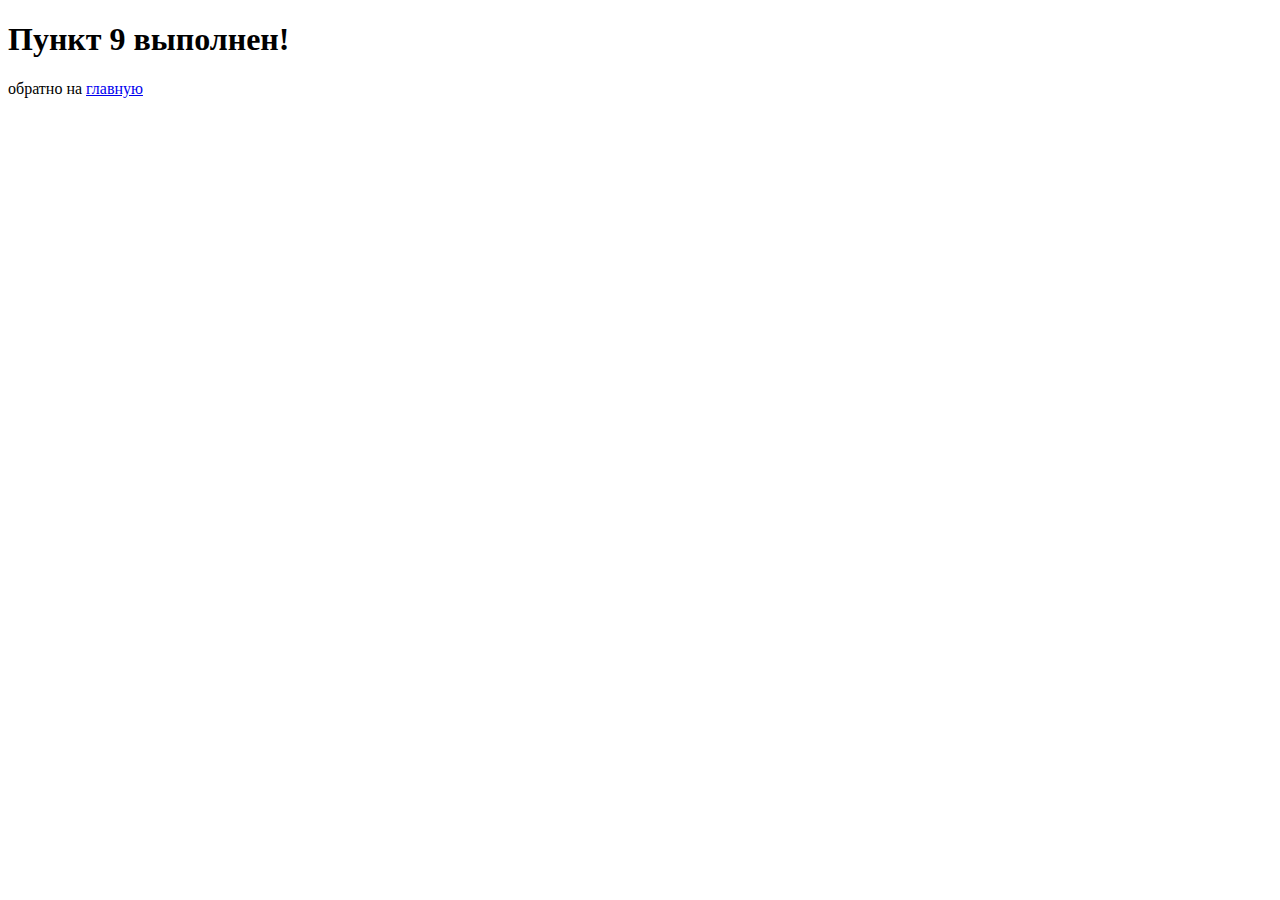
<file: vnutr.html>
<!DOCTYPE html>
<html lang="ru">
<head>
    <meta charset="UTF-8">
    <meta name="viewport" content="width=device-width, initial-scale=1.0">
    <title>Внутренняя страница</title>
</head>
<body>
    <h1><strong>Пункт 9 выполнен!</strong></h1>
    <p>обратно на <a href="index.html">главную </a></p>
</body>
</html>
</file>
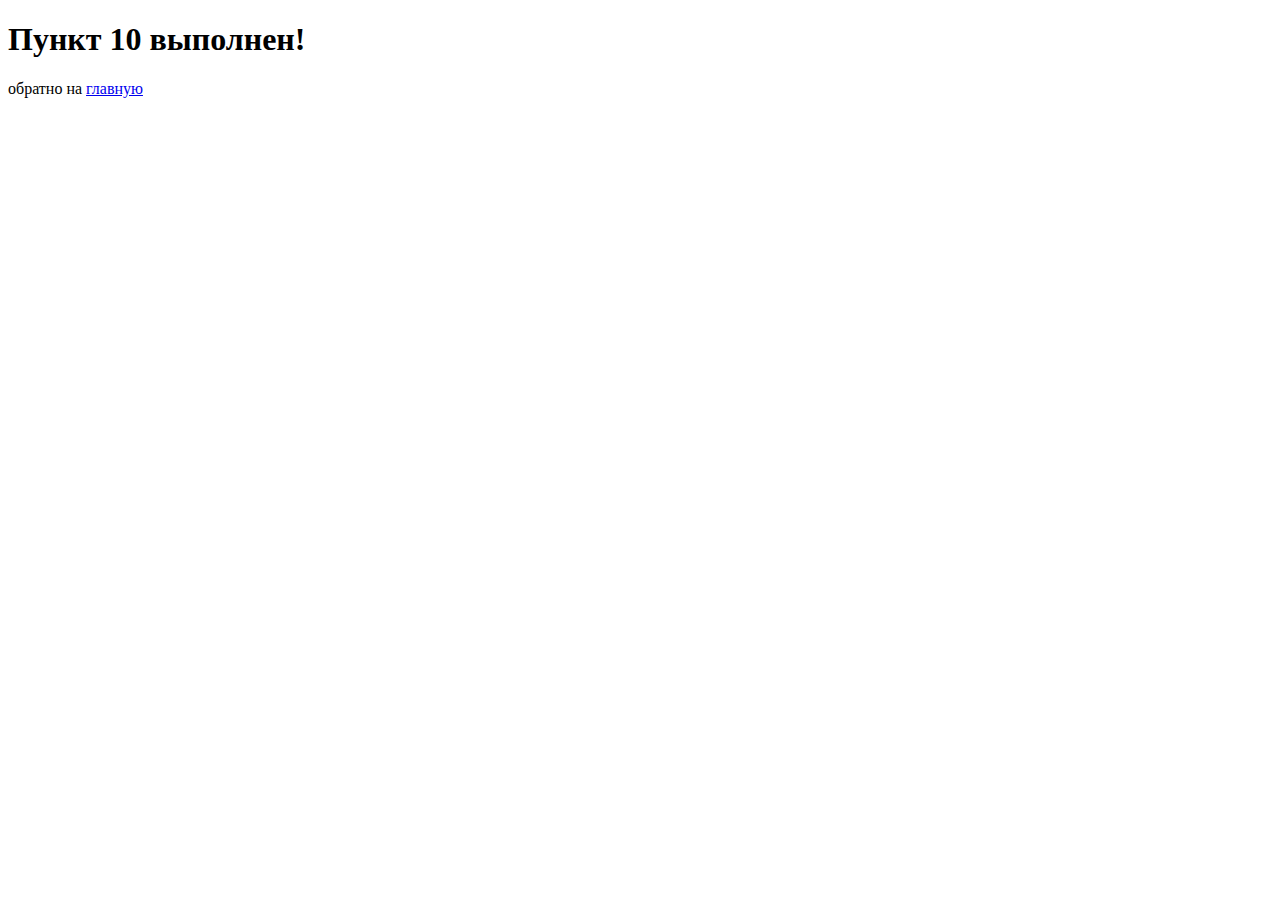
<file: about/ex10.html>
<!DOCTYPE html>
<html lang="ru">
<head>
    <meta charset="UTF-8">
    <meta name="viewport" content="width=device-width, initial-scale=1.0">
    <title>Ex10</title>
</head>
<body>
    <h1><strong>Пункт 10 выполнен!</strong></h1>
    <p>обратно на <a href="../index.html">главную </a></p>
</body>
</html>
</file>
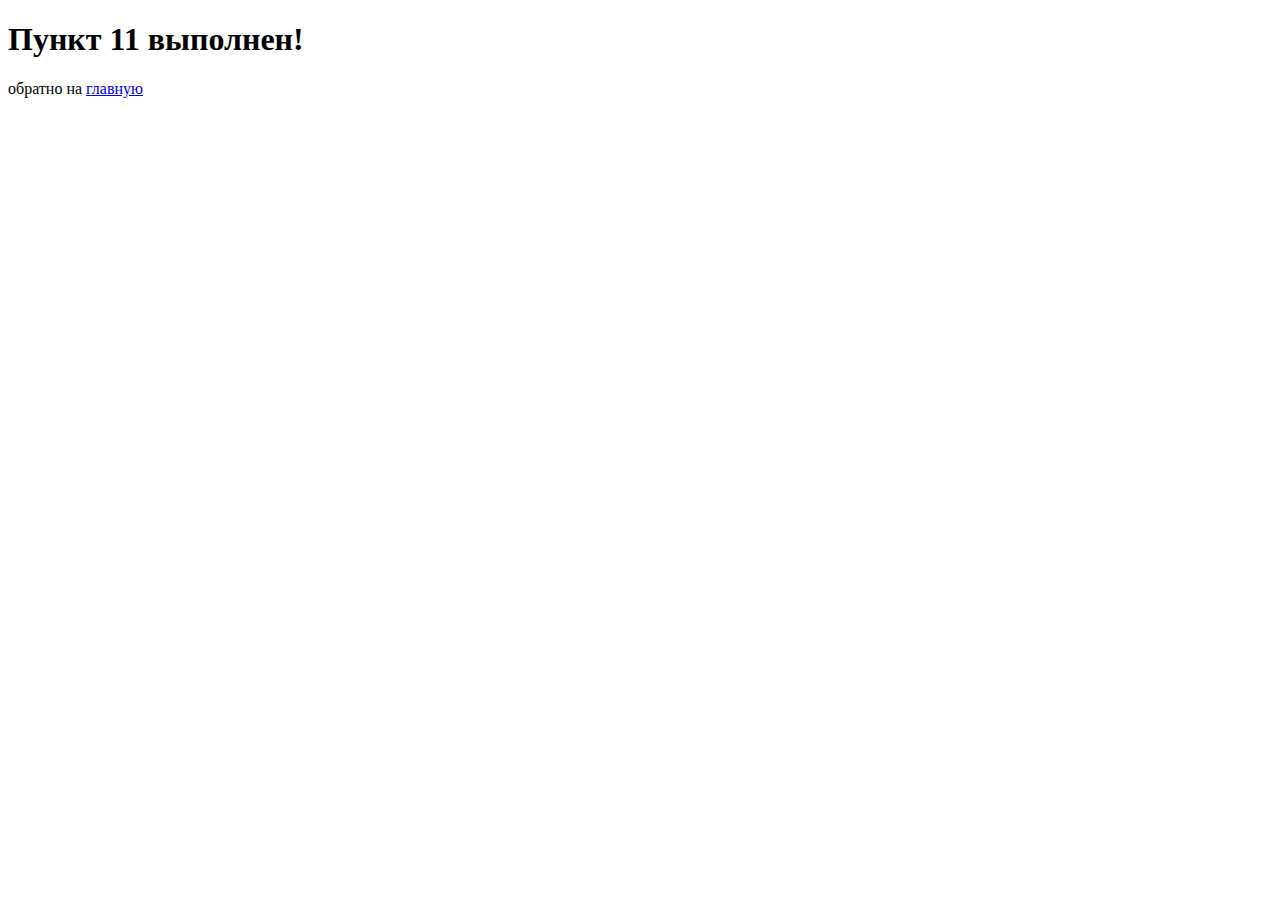
<file: upper/ex11.html>
<!DOCTYPE html>
<html lang="ru">
<head>
    <meta charset="UTF-8">
    <meta name="viewport" content="width=device-width, initial-scale=1.0">
    <title>Ex11</title>
</head>
<body>
    <h1><strong>Пункт 11 выполнен!</strong></h1>
    <p>обратно на <a href="../index.html">главную </a></p>
</body>
</html>
</file>
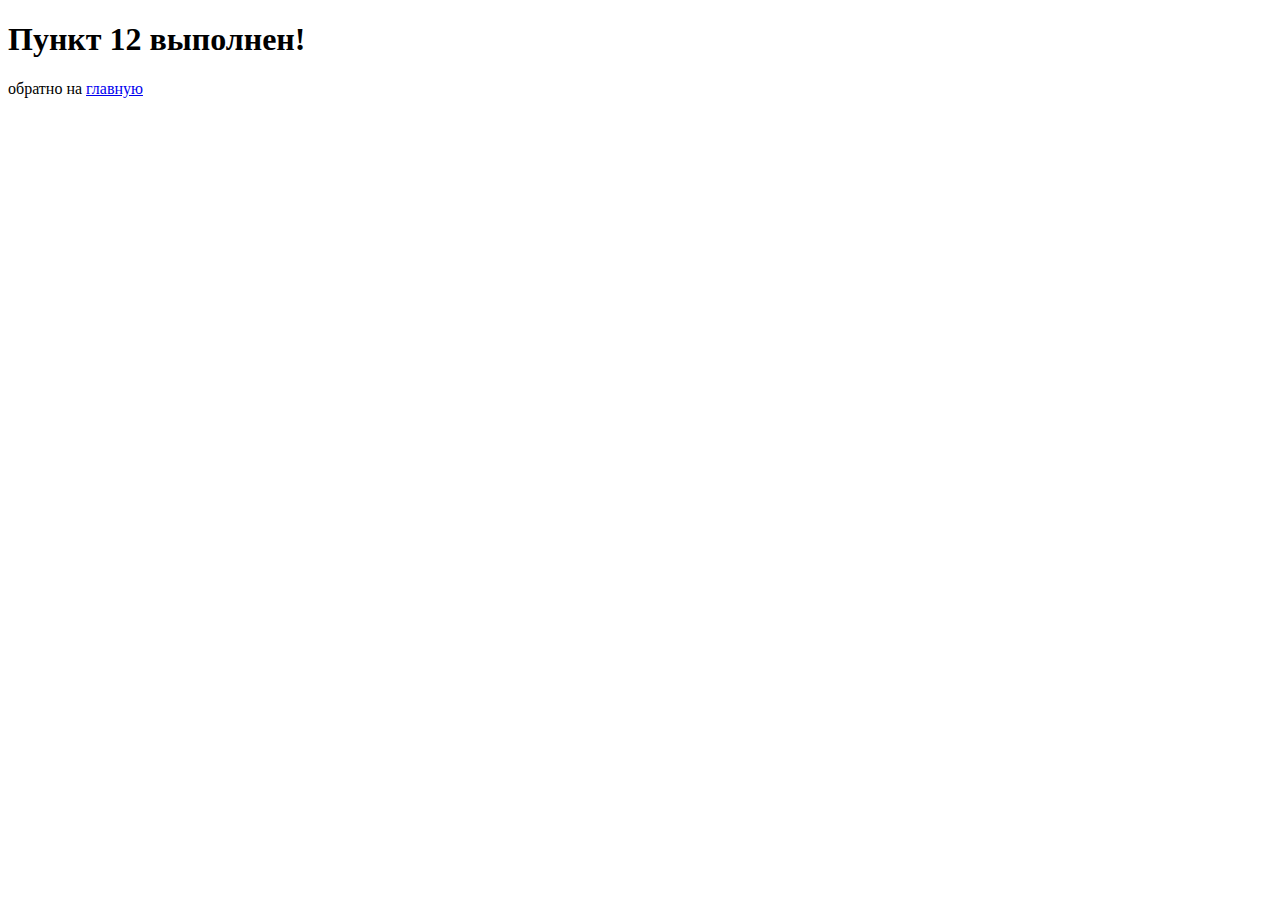
<file: 12upper/superupper/ex12.html>
<!DOCTYPE html>
<html lang="ru">
<head>
    <meta charset="UTF-8">
    <meta name="viewport" content="width=device-width, initial-scale=1.0">
    <title>Ex12</title>
</head>
<body>
    <h1><strong>Пункт 12 выполнен!</strong></h1>
    <p>обратно на <a href="../../index.html">главную </a></p>
</body>
</html>
</file>
